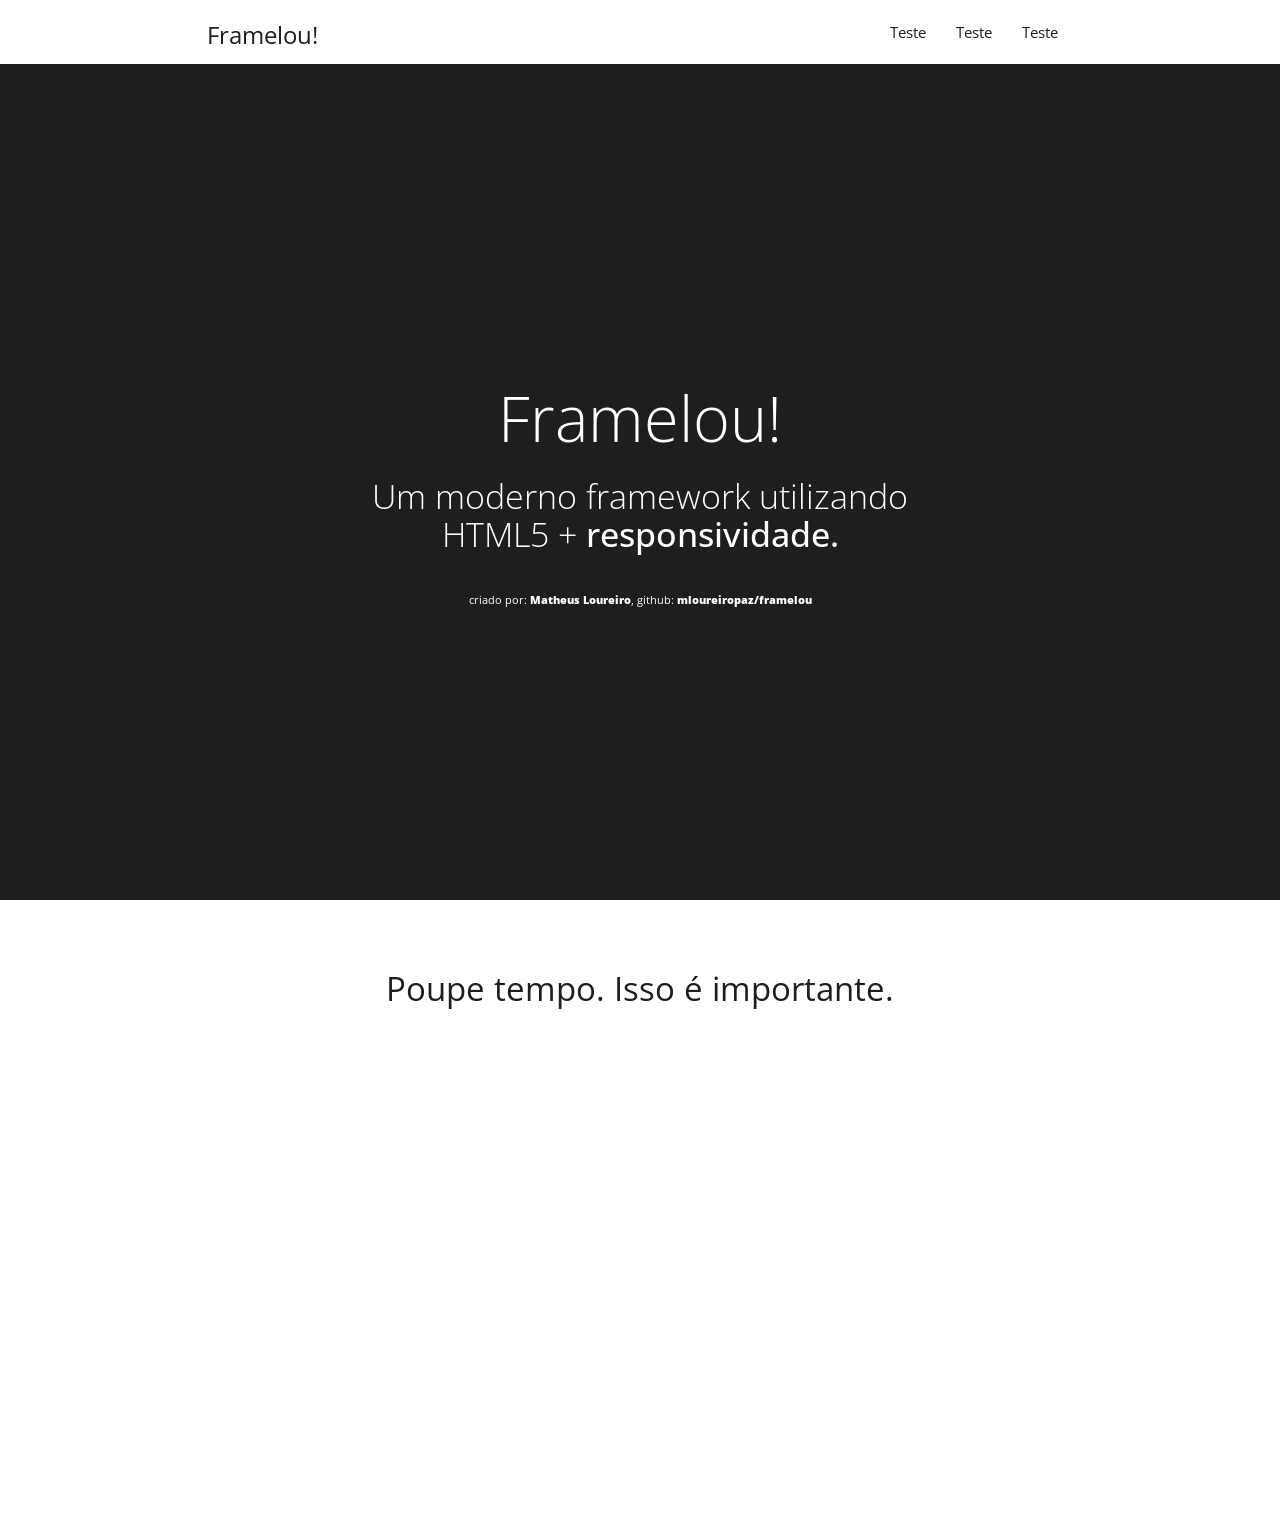
<file: index.html>
<!DOCTYPE html>
<html lang="pt-br">
<head>
	<meta charset="UTF-8">
	<title>Framelou!</title>
	<meta name="viewport" content="width=device-width, initial-scale=1.0">
  <meta name="description" content="Com o framelou você não irá precisar ficar consultado o css todo tempo, com pouco tempo você estará escrevendo de olhos fechados.">
	<link rel="stylesheet" href="css/style.css">
	<link rel="stylesheet" href="css/font-awesome.min.css">
	<link rel="icon" href="images/fav.png" />
	<link href='//fonts.googleapis.com/css?family=Open+Sans' rel='stylesheet' type='text/css'>
	<style> [data-sr] { visibility: hidden; } </style>
</head>
<body>
	<header>
		<nav>
			<div class="main">
				<div class="column">
					<div class="col s12 nomargin">
							<h1 id="logo"><a href="">Framelou!</a></h1>
							<ul class="right">
								<li>
									<a href="">Teste</a>
								</li>
								<li>
									<a href="">Teste</a>
								</li>
								<li>
									<a href="">Teste</a>
								</li>
							</ul>
					</div>
				</div>
			</div>
		</nav>
	</header>
	<main>
		<section id="banner" class="section margem">
			<div class="main">
				<div class="column">
					<div class="banner">
						<h1 class="light center">Framelou!</h1>
						<h4 class="light center">Um moderno framework utilizando <br>HTML5 + <strong>responsividade.</strong></h4>
						<small class="center full">criado por: <a href="http://www.matheusloureiro.com.br" class="strong" title="Matheus Loureiro - a webDeveloper" target="_blank">Matheus Loureiro</a>, github: <a href="https://github.com/mloureiropaz/framelou" class="strong" title="github do framelou" target="_blank">mloureiropaz/framelou</a></small>
					</div>
				</div>
			</div>
		</section>
		<section id="chamada" class="main margem">
			<h2 class="titulogrande full center">Poupe tempo. Isso é importante.</h2>
			<div class="column">
				<article class="col s12 m6 center" data-sr="wait 0.3s enter left">
					<i class="fa fa-code"></i>
					<h2 class="full titulo">Agilize a escrita do seu código</h2>
					<p class="left">Com uma boa semântica, você não irá precisar ficar consultado o css todo tempo, com pouco tempo você estará escrevendo de olhos fechados.</p>
				</article>
				<article class="col s12 m6 center" data-sr="wait 0.6s enter right">
					<i class="fa fa-cog fa-spin"></i>
					<h2 class="full titulo">jQuery e ScrollReveal</h2>
					<p class="left">Tenha as duas versões minificadas destas maravilhosas bibliotecas. jQuery na versão 1.9.1 e ScrollReveal para adicionar efeitos ao seu front-end.</p>
				</article>
				<article class="col s12 m6 center" data-sr="wait 0.9s enter left">
					<i class="fa fa-mobile"></i>
					<h2 class="full titulo">Layout Fluido</h2>
					<p class="left">Tenha as duas versões minificadas destas maravilhosas bibliotecas. jQuery na versão 1.9.1 e ScrollReveal para adicionar efeitos ao seu front-end.</p>
				</article>
				<article class="col s12 m6 center" data-sr="wait 1.2s enter right">
					<i class="fa fa-code"></i>
					<h2 class="full titulo">jQuery e ScrollReveal</h2>
					<p class="left">Tenha as duas versões minificadas destas maravilhosas bibliotecas. jQuery na versão 1.9.1 e ScrollReveal para adicionar efeitos ao seu front-end.</p>
				</article>
			</div>
		</section>
	</main>
	<footer>
	</footer>
	<script src="js/scrollreveal.min.js"></script>
	<script type="text/javascript">
    (function($) {

      'use strict';

      window.sr= new scrollReveal({
        reset: true,
        move: '50px',
        mobile: true
      });

    })();
	</script>
	<script src="http://code.jquery.com/jquery-1.9.1.js"></script>
  <script>
  jQuery("document").ready(function($){
    var nav = $('nav');
    $(window).scroll(function () {
    if ($(this).scrollTop() > screen.height-64) {
    nav.addClass("fixed menucor");
    } else {
    nav.removeClass("fixed menucor");
    }
    });
  });
  </script>
  <script>
		(function(i,s,o,g,r,a,m){i['GoogleAnalyticsObject']=r;i[r]=i[r]||function(){
		(i[r].q=i[r].q||[]).push(arguments)},i[r].l=1*new Date();a=s.createElement(o),
		m=s.getElementsByTagName(o)[0];a.async=1;a.src=g;m.parentNode.insertBefore(a,m)
		})(window,document,'script','//www.google-analytics.com/analytics.js','ga');

		ga('create', 'UA-44376143-8', 'auto');
		ga('send', 'pageview');

	</script>
</body>
</html>
</file>
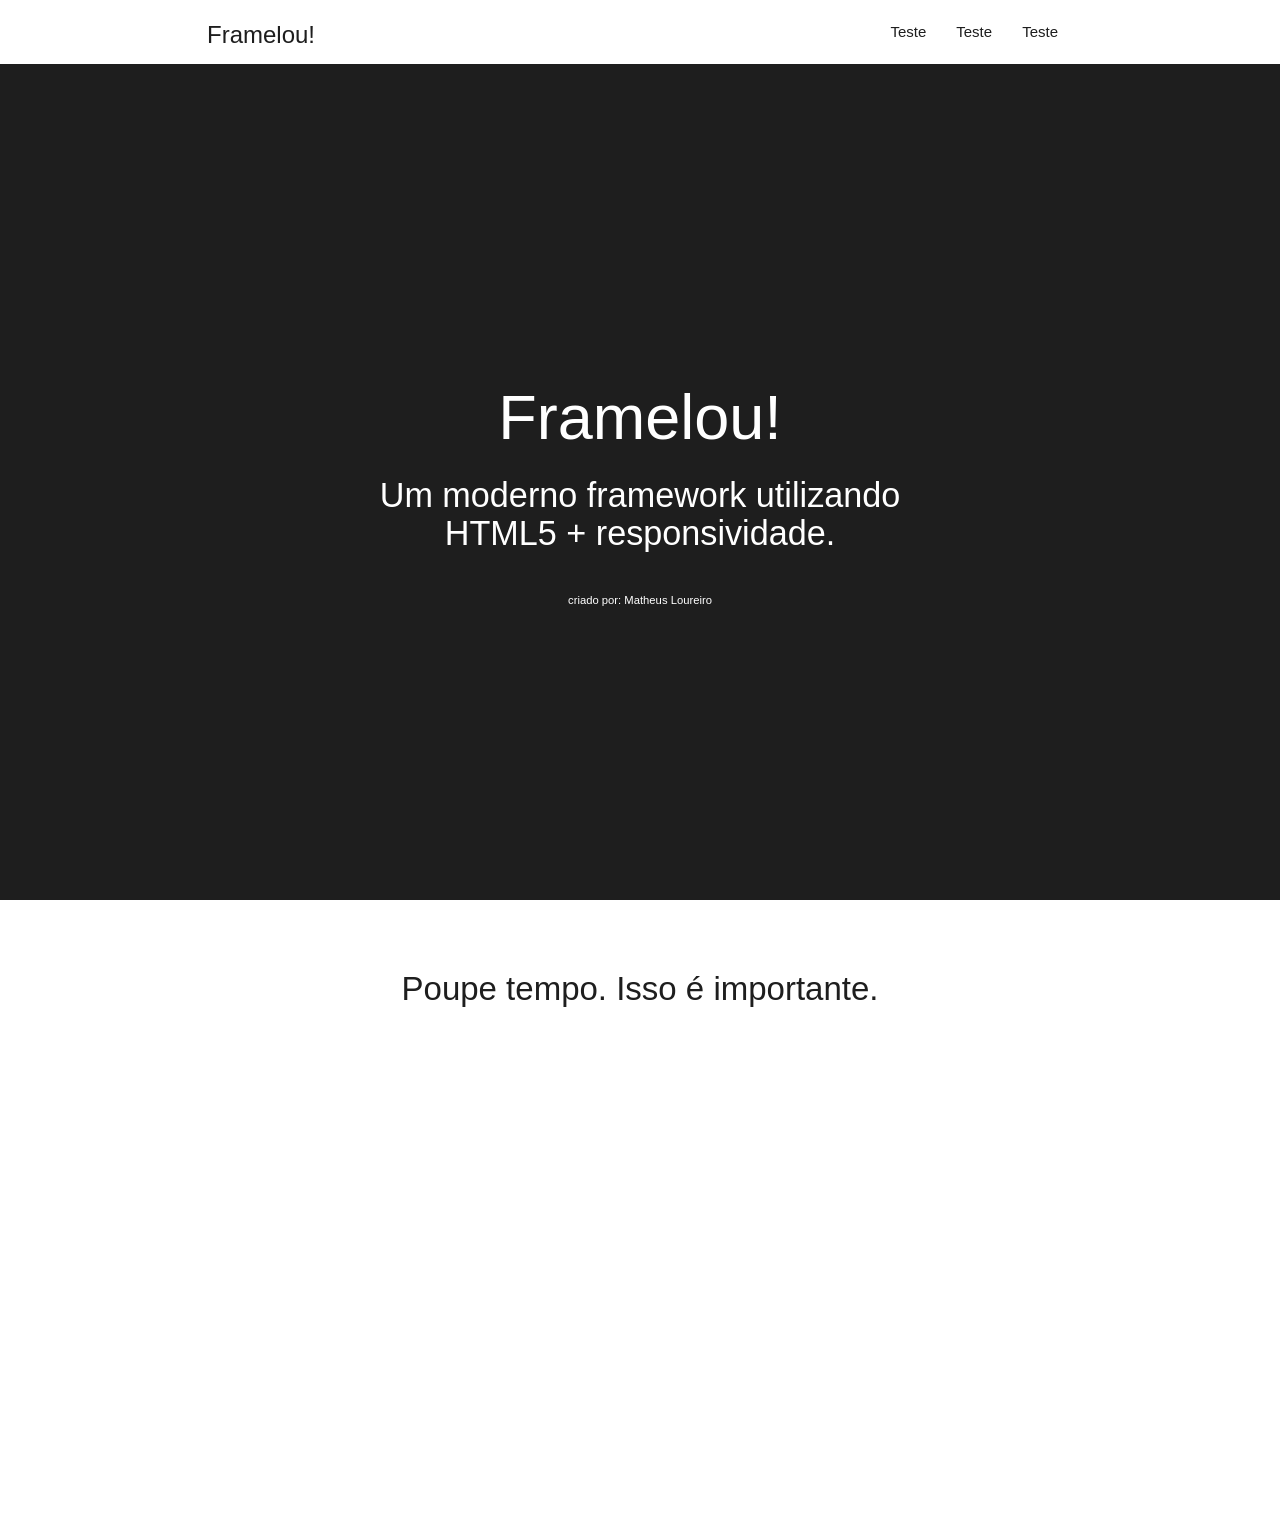
<file: src/index.html>
<!DOCTYPE html>
<html lang="pt-br">
<head>
	<meta charset="UTF-8">
	<title>Framelou!</title>
	<meta name="viewport" content="width=device-width, initial-scale=1.0">
  <meta name="description" content="Com o framelou você não irá precisar ficar consultado o css todo tempo, com pouco tempo você estará escrevendo de olhos fechados.">
	<link rel="stylesheet" href="css/style.css">
	<link rel="stylesheet" href="css/font-awesome.min.css">
	<link rel="icon" href="images/fav.png" />
	<style> [data-sr] { visibility: hidden; } </style>
</head>
<body>
	<header>
		<nav class="fixed">
			<div class="main">
				<div class="column">
					<div class="col s12 nomargin">
							<h1 id="logo"><a href="">Framelou!</a></h1>
							<ul class="right">
								<li>
									<a href="">Teste</a>
								</li>
								<li>
									<a href="">Teste</a>
								</li>
								<li>
									<a href="">Teste</a>
								</li>
							</ul>
					</div>
				</div>
			</div>
		</nav>
	</header>
	<main>
		<section id="banner" class="section margem">
			<div class="main">
				<div class="column">
					<div class="banner">
						<h1 class="light center">Framelou!</h1>
						<h4 class="light center">Um moderno framework utilizando <br>HTML5 + <strong>responsividade.</strong></h4>
						<small class="light center full">criado por: <a href="http://www.matheusloureiro.com.br" title="Matheus Loureiro - a webDeveloper" target="_blank">Matheus Loureiro</a></small>
					</div>
				</div>
			</div>
		</section>
		<section id="chamada" class="main margem">
			<h2 class="titulogrande full center">Poupe tempo. Isso é importante.</h2>
			<div class="column">
				<article class="col s12 m6 center" data-sr="wait 0.3s enter left">
					<i class="fa fa-code"></i>
					<h2 class="full titulo">Agilize a escrita do seu código</h2>
					<p class="left">Com uma boa semântica, você não irá precisar ficar consultado o css todo tempo, com pouco tempo você estará escrevendo de olhos fechados.</p>
				</article>
				<article class="col s12 m6 center" data-sr="wait 0.6s enter right">
					<i class="fa fa-cog fa-spin"></i>
					<h2 class="full titulo">jQuery e ScrollReveal</h2>
					<p class="left">Tenha as duas versões minificadas destas maravilhosas bibliotecas. jQuery na versão 1.9.1 e ScrollReveal para adicionar efeitos ao seu front-end.</p>
				</article>
				<article class="col s12 m6 center" data-sr="wait 0.9s enter left">
					<i class="fa fa-mobile"></i>
					<h2 class="full titulo">Layout Fluido</h2>
					<p class="left">Tenha as duas versões minificadas destas maravilhosas bibliotecas. jQuery na versão 1.9.1 e ScrollReveal para adicionar efeitos ao seu front-end.</p>
				</article>
				<article class="col s12 m6 center" data-sr="wait 1.2s enter right">
					<i class="fa fa-code"></i>
					<h2 class="full titulo">jQuery e ScrollReveal</h2>
					<p class="left">Tenha as duas versões minificadas destas maravilhosas bibliotecas. jQuery na versão 1.9.1 e ScrollReveal para adicionar efeitos ao seu front-end.</p>
				</article>
			</div>
		</section>
	</main>
	<footer>
	</footer>
	<script src="js/scrollreveal.min.js"></script>
	<script type="text/javascript">
    (function($) {

      'use strict';

      window.sr= new scrollReveal({
        reset: true,
        move: '50px',
        mobile: true
      });

    })();
	</script>
	<script src="http://code.jquery.com/jquery-1.9.1.js"></script>
  <script>
  jQuery("document").ready(function($){
    var nav = $('nav');
    var height = screen.height-64;
    $(window).scroll(function () {
    if ($(this).scrollTop() > height) {
    nav.addClass("menucor");
    } else {
    nav.removeClass("menucor");
    }
    });
  });
  </script>
  <script>
		(function(i,s,o,g,r,a,m){i['GoogleAnalyticsObject']=r;i[r]=i[r]||function(){
		(i[r].q=i[r].q||[]).push(arguments)},i[r].l=1*new Date();a=s.createElement(o),
		m=s.getElementsByTagName(o)[0];a.async=1;a.src=g;m.parentNode.insertBefore(a,m)
		})(window,document,'script','//www.google-analytics.com/analytics.js','ga');

		ga('create', 'UA-44376143-8', 'auto');
		ga('send', 'pageview');

	</script>
</body>
</html>
</file>
<file: css/style.css>
/* Desenvolvido por: Matheus Loureiro 
*  http://www.matheusloureiro.com.br
*	 Framelou
*/

@charset "UTF-8";

	body {
		margin:0;
		padding:0;
	}

	*, object, img, a {
		outline:none;
		border:none;
	}

	*, *:before, *:after {
		-webkit-box-sizing: border-box;
		-moz-box-sizing: border-box;
		box-sizing: border-box;
	}
			
	ul, 
	ul li, 
	ul li ul, 
	ul li ul li {
		list-style:none;
		text-decoration:none;
	}

	.clearfix {
		clear:both;
	}

	/**************************************************************************************/

	/* Títutlos */

		.titulo {
			font-size:1.2rem;
		}

		.titulogrande {
			font-size:2.2rem;
			margin-bottom:4rem;
			margin-top:0;
		}

	/* Fim Títulos */

	/**************************************************************************************/

	/* Ícones */

	/* Fim Ícones */

	/**************************************************************************************/

	/* Alinhamentos */
		
		.alignleft {
			margin:0px 15px 0px 0px;
			padding:0px;
			float:left;
		}

		.alignright {
			margin:0px 0px 0px 15px;
			padding:0px;
			float:right;
		}

		.center {
			text-align:center;
			vertical-align: middle;
		}
			.full {
				display:block;
			}

		.left {
			float:left;
		}

			p.left,
			strong.left,
			small.left,
			pre.left {
				text-align:left;
			}

		.right {
			float:right;
		}

	/* Fim Alinhamentos */

	/**************************************************************************************/

	/* TAGS */
	
		a {
			text-decoration:none;
			color:inherit;
		}

			a:active, a:hover {
			  outline: 0px none;
			}

		article, aside, details, figcaption, figure, footer, header, hgroup, main, nav, section, summary {
			display:block;
		}

	/* Fim TAGS */

	/**************************************************************************************/

	/* Personalização do site */

		html {
			padding:4rem 0 0;
			height:100%;
		}
		body {
			height:100%;
		}
	
		/* Header */
			
			nav {
				background:#FFF;
				-webkit-transition: 0.2s ease-in-out 0s;
				-o-transition: 0.2s ease-in-out 0s;
				transition: 0.2s ease-in-out 0s;
				position:absolute;
				z-index:9999;
				top:0;
			}

				nav.menucor {
					background:#1e1e1e;
					color:#FFF;
				}

				nav.menucor ul a:hover {
					background:#fff;
					color:#1e1e1e;
				}

		/* Fim Header */

		/* Meio */

		main {
			height:100%;
			z-index:9999;
		}

		.content {
			height:400px;
			background:#000;
		}

			#banner {
				background:#1e1e1e;
				color:#FFF;
				height:100%;
				position:relative;
			}

				.banner {
					position: absolute;
					top: 50%;
					left: 50%;
					transform: translate(-50%, -50%);
					-moz-transform: translate(-50%, -50%);
					-webkit-transform: translate(-50%, -50%);
					-o-transform: translate(-50%, -50%);
				}

				#banner h4 {
					margin-bottom:40px;
				}

			#chamada i.fa {
				font-size:3rem;
				margin-bottom:0.5rem;
			}

				#chamada article > h2 {
					margin:0;
					padding:0;
				}

		/* Fim Meio */

		/* Footer */



		/* Fim Footer */

	/* Fim Personalização do site */

	/**************************************************************************************/

	/* Wordpress */
		
		/* Page */

			/* Page Contato */

			/* Fim Page Contato */

		/* Fim Page */

		/* Single */

		/* Fim Single */

		/* Category */

		/* Fim Category */

	/* Fim Wordpress */

	/**************************************************************************************/

	/* Responsive */

		html {
		  line-height: 1.5;
		  font-family: 'Open Sans', sans-serif;
		  font-weight: normal;
		  color:#1e1e1e;
		}
		@media only screen and (min-width: 0) {
		  html {
		    font-size: 14px;
		  }
		}
		@media only screen and (min-width: 992px) {
		  html {
		    font-size: 14.5px;
		  }
		}
		@media only screen and (min-width: 1200px) {
		  html {
		    font-size: 15px;
		  }
		}
	
		/* Tamanhos */
			
			.main {
				padding:0 1rem;
				margin:0 auto;
				max-width: 1280px;
				width:90%;
			}
				.main-full {
					padding:0 0.5rem;
					width:100%;
				}
			@media only screen and (min-width: 600px) {
			  .main {
			    width: 85%;
			  }
			}
			@media only screen and (min-width: 992px) {
			  .main {
			    width: 70%;
			  }
			}

			.section {
				padding-top:1rem;
				padding-bottom:1rem;
			}

			.main .column {
				margin-left:-0.5rem;
				margin-right:-0.5rem;
			}
				.column {
					margin-left:auto;
					margin-right:auto;
					margin-bottom:0px;
				}
					.column:after {
						content:"";
						display:table;
						clear:both;
					}

				.column .col {
				  -webkit-transition: all 0.3s;
				  -moz-transition: all 0.3s;
				  -o-transition: all 0.3s;
				  -ms-transition: all 0.3s;
				  transition: all 0.3s;
				  float: left;
				  -webkit-box-sizing: border-box;
				  -moz-box-sizing: border-box;
				  box-sizing: border-box;
				  padding:0 0.5rem;
				  margin: 0.5rem 0;
				}
				.column .col.nomargin {
					margin:0;
				}
				.column .col.s1 {
				  width: 8.33333%;
				  margin-left: 0;
				}
				.column .col.s2 {
				  width: 16.66667%;
				  margin-left: 0;
				}
				.column .col.s3 {
				  width: 25%;
				  margin-left: 0;
				}
				.column .col.s4 {
				  width: 33.33333%;
				  margin-left: 0;
				}
				.column .col.s5 {
				  width: 41.66667%;
				  margin-left: 0;
				}
				.column .col.s6 {
				  width: 50%;
				  margin-left: 0;
				}
				.column .col.s7 {
				  width: 58.33333%;
				  margin-left: 0;
				}
				.column .col.s8 {
				  width: 66.66667%;
				  margin-left: 0;
				}
				.column .col.s9 {
				  width: 75%;
				  margin-left: 0;
				}
				.column .col.s10 {
				  width: 83.33333%;
				  margin-left: 0;
				}
				.column .col.s11 {
				  width: 91.66667%;
				  margin-left: 0;
				}
				.column .col.s12 {
				  width: 100%;
				  margin-left: 0;
				}
				.column .col.offset-s1 {
				  margin-left: 8.33333%;
				}
				.column .col.offset-s2 {
				  margin-left: 16.66667%;
				}
				.column .col.offset-s3 {
				  margin-left: 25%;
				}
				.column .col.offset-s4 {
				  margin-left: 33.33333%;
				}
				.column .col.offset-s5 {
				  margin-left: 41.66667%;
				}
				.column .col.offset-s6 {
				  margin-left: 50%;
				}
				.column .col.offset-s7 {
				  margin-left: 58.33333%;
				}
				.column .col.offset-s8 {
				  margin-left: 66.66667%;
				}
				.column .col.offset-s9 {
				  margin-left: 75%;
				}
				.column .col.offset-s10 {
				  margin-left: 83.33333%;
				}
				.column .col.offset-s11 {
				  margin-left: 91.66667%;
				}
				.column .col.offset-s12 {
				  margin-left: 100%;
				}
				@media only screen and (min-width: 600px) {
				  .column .col.m1 {
				    width: 8.33333%;
				    margin-left: 0;
				  }
				  .column .col.m2 {
				    width: 16.66667%;
				    margin-left: 0;
				  }
				  .column .col.m3 {
				    width: 25%;
				    margin-left: 0;
				  }
				  .column .col.m4 {
				    width: 33.33333%;
				    margin-left: 0;
				  }
				  .column .col.m5 {
				    width: 41.66667%;
				    margin-left: 0;
				  }
				  .column .col.m6 {
				    width: 50%;
				    margin-left: 0;
				  }
				  .column .col.m7 {
				    width: 58.33333%;
				    margin-left: 0;
				  }
				  .column .col.m8 {
				    width: 66.66667%;
				    margin-left: 0;
				  }
				  .column .col.m9 {
				    width: 75%;
				    margin-left: 0;
				  }
				  .column .col.m10 {
				    width: 83.33333%;
				    margin-left: 0;
				  }
				  .column .col.m11 {
				    width: 91.66667%;
				    margin-left: 0;
				  }
				  .column .col.m12 {
				    width: 100%;
				    margin-left: 0;
				  }
				  .column .col.offset-m1 {
				    margin-left: 8.33333%;
				  }
				  .column .col.offset-m2 {
				    margin-left: 16.66667%;
				  }
				  .column .col.offset-m3 {
				    margin-left: 25%;
				  }
				  .column .col.offset-m4 {
				    margin-left: 33.33333%;
				  }
				  .column .col.offset-m5 {
				    margin-left: 41.66667%;
				  }
				  .column .col.offset-m6 {
				    margin-left: 50%;
				  }
				  .column .col.offset-m7 {
				    margin-left: 58.33333%;
				  }
				  .column .col.offset-m8 {
				    margin-left: 66.66667%;
				  }
				  .column .col.offset-m9 {
				    margin-left: 75%;
				  }
				  .column .col.offset-m10 {
				    margin-left: 83.33333%;
				  }
				  .column .col.offset-m11 {
				    margin-left: 91.66667%;
				  }
				  .column .col.offset-m12 {
				    margin-left: 100%;
				  }
				}
				@media only screen and (min-width: 992px) {
				  .column .col.l1 {
				    width: 8.33333%;
				    margin-left: 0;
				  }
				  .column .col.l2 {
				    width: 16.66667%;
				    margin-left: 0;
				  }
				  .column .col.l3 {
				    width: 25%;
				    margin-left: 0;
				  }
				  .column .col.l4 {
				    width: 33.33333%;
				    margin-left: 0;
				  }
				  .column .col.l5 {
				    width: 41.66667%;
				    margin-left: 0;
				  }
				  .column .col.l6 {
				    width: 50%;
				    margin-left: 0;
				  }
				  .column .col.l7 {
				    width: 58.33333%;
				    margin-left: 0;
				  }
				  .column .col.l8 {
				    width: 66.66667%;
				    margin-left: 0;
				  }
				  .column .col.l9 {
				    width: 75%;
				    margin-left: 0;
				  }
				  .column .col.l10 {
				    width: 83.33333%;
				    margin-left: 0;
				  }
				  .column .col.l11 {
				    width: 91.66667%;
				    margin-left: 0;
				  }
				  .column .col.l12 {
				    width: 100%;
				    margin-left: 0;
				  }
				  .column .col.offset-l1 {
				    margin-left: 8.33333%;
				  }
				  .column .col.offset-l2 {
				    margin-left: 16.66667%;
				  }
				  .column .col.offset-l3 {
				    margin-left: 25%;
				  }
				  .column .col.offset-l4 {
				    margin-left: 33.33333%;
				  }
				  .column .col.offset-l5 {
				    margin-left: 41.66667%;
				  }
				  .column .col.offset-l6 {
				    margin-left: 50%;
				  }
				  .column .col.offset-l7 {
				    margin-left: 58.33333%;
				  }
				  .column .col.offset-l8 {
				    margin-left: 66.66667%;
				  }
				  .column .col.offset-l9 {
				    margin-left: 75%;
				  }
				  .column .col.offset-l10 {
				    margin-left: 83.33333%;
				  }
				  .column .col.offset-l11 {
				    margin-left: 91.66667%;
				  }
				  .column .col.offset-l12 {
				    margin-left: 100%;
				  }
				}

		/* Fim Tamanhos */

		/* Margens */

		.margem {
			margin-bottom:60px;
		}

		/* Fim Margens */

	/* Fim Responsive */

	/**************************************************************************************/
		
	/* Personalização */

		main > * {
			overflow:hidden;
		}

		/* Menu */

			nav {
				width:100%;
				line-height:64px;
			}

				nav.fixed {
					position:fixed;
					z-index:999;
					top:0 !important;
				}

				nav .main {
					position: relative;
					height: 100%;
				}
			
				nav ul,
				nav h1 {
					margin:0;
					padding:0;
				}

					nav #logo {
						position: absolute;
						display: inline-block;
						font-size: 1.6rem;
						padding: 0px;
					}

						nav #logo a {
							color:inherit;
						}

						nav #logo.right {
							right:0;
						}

					nav ul li {
						padding: 0px;
						transition: background-color 0.3s ease 0s;
						float: left;
					}

						nav ul li a {
							padding:0 15px;
							display:block;
							font-size: 1rem;
							color:inherit;
							-webkit-transition: 0.2s ease-in-out 0s;
							-o-transition: 0.2s ease-in-out 0s;
							transition: 0.2s ease-in-out 0s;
						}

							nav ul a:hover {
								background:#1e1e1e;
								color:#FFF;
							}

		/* Fim Menu */

		h1,h2,h3,h4,h5,h6{
			font-weight:400
		}

		h1 a,h2 a,h3 a,h4 a,h5 a,h6 a{
			font-weight:inherit
		}

		h1{
			font-size:4.2rem;
			line-height:4.62rem;
			margin:2.1rem 0 1.68rem 0
		}

		h2{
			font-size:3.56rem;
			line-height:3.916rem;
			margin:1.78rem 0 1.424rem 0
		}

		h3{
			font-size:2.92rem;
			line-height:3.212rem;
			margin:1.46rem 0 1.168rem 0
		}

		h4{
			font-size:2.28rem;
			line-height:2.508rem;
			margin:1.14rem 0 0.912rem 0
		}

		h5{
			font-size:1.64rem;
			line-height:1.804rem;
			margin:0.82rem 0 0.656rem 0
		}

		h6{
			font-size:1rem;
			line-height:1.1rem;
			margin:0.5rem 0 0.4rem 0
		}

		em{
			font-style:italic
		}

		strong{
			font-weight:500
		}

		small{
			font-size:75%
		}

		.light{
			font-weight:300
		}

		.strong {
			font-weight: 800;
		}

	/* Fim Personalização */

	/**************************************************************************************/
</file>
<file: src/css/style.css>
/* Desenvolvido por: Matheus Loureiro 
*  http://www.matheusloureiro.com.br
*	 Framelou
*/

@charset "UTF-8";

	body {
		margin:0;
		padding:0;
	}

	*, object, img, a {
		outline:none;
		border:none;
	}

	*, *:before, *:after {
		-webkit-box-sizing: border-box;
		-moz-box-sizing: border-box;
		box-sizing: border-box;
	}
			
	ul, 
	ul li, 
	ul li ul, 
	ul li ul li {
		list-style:none;
		text-decoration:none;
	}

	.clearfix {
		clear:both;
	}

	/**************************************************************************************/

	/* Títutlos */

		.titulo {
			font-size:1.4rem;
		}

		.titulogrande {
			font-size:2.2rem;
			margin-bottom:4rem;
			margin-top:0;
		}

	/* Fim Títulos */

	/**************************************************************************************/

	/* Ícones */

	/* Fim Ícones */

	/**************************************************************************************/

	/* Alinhamentos */
		
		.alignleft {
			margin:0px 15px 0px 0px;
			padding:0px;
			float:left;
		}

		.alignright {
			margin:0px 0px 0px 15px;
			padding:0px;
			float:right;
		}

		.center {
			text-align:center;
			vertical-align: middle;
		}
			.full {
				display:block;
			}

		.left {
			float:left;
		}

			p.left,
			strong.left,
			small.left,
			pre.left {
				text-align:left;
			}

		.right {
			float:right;
		}

	/* Fim Alinhamentos */

	/**************************************************************************************/

	/* TAGS */
	
		a {
			text-decoration:none;
			color:inherit;
		}

			a:active, a:hover {
			  outline: 0px none;
			}

		article, aside, details, figcaption, figure, footer, header, hgroup, main, nav, section, summary {
			display:block;
		}

	/* Fim TAGS */

	/**************************************************************************************/

	/* Personalização do site */

		html {
			padding:4rem 0 0;
			height:100%;
		}
		body {
			height:100%;
		}
	
		/* Header */
			
			nav {
				background:#FFF;
				-webkit-transition: 0.2s ease-in-out 0s;
				-o-transition: 0.2s ease-in-out 0s;
				transition: 0.2s ease-in-out 0s;
			}

				nav.menucor {
					background:#1e1e1e;
					color:#FFF;
				}

				nav.menucor ul a:hover {
					background:#fff;
					color:#1e1e1e;
				}

		/* Fim Header */

		/* Meio */

		main {
			height:100%;
			z-index:9999;
		}

		.content {
			height:400px;
			background:#000;
		}

			#banner {
				background:#1e1e1e;
				color:#FFF;
				height:100%;
				position:relative;
			}

				.banner {
					position: absolute;
					top: 50%;
					left: 50%;
					transform: translate(-50%, -50%);
					-moz-transform: translate(-50%, -50%);
					-webkit-transform: translate(-50%, -50%);
					-o-transform: translate(-50%, -50%);
				}

				#banner h4 {
					margin-bottom:40px;
				}

			#chamada i.fa {
				font-size:3rem;
				margin-bottom:0.5rem;
			}

				#chamada article > h2 {
					margin:0;
					padding:0;
				}

		/* Fim Meio */

		/* Footer */



		/* Fim Footer */

	/* Fim Personalização do site */

	/**************************************************************************************/

	/* Wordpress */
		
		/* Page */

			/* Page Contato */

			/* Fim Page Contato */

		/* Fim Page */

		/* Single */

		/* Fim Single */

		/* Category */

		/* Fim Category */

	/* Fim Wordpress */

	/**************************************************************************************/

	/* Responsive */

		html {
		  line-height: 1.5;
		  font-family: 'Open Sans', sans-serif;
		  font-weight: normal;
		  color:#1e1e1e;
		}
		@media only screen and (min-width: 0) {
		  html {
		    font-size: 14px;
		  }
		}
		@media only screen and (min-width: 992px) {
		  html {
		    font-size: 14.5px;
		  }
		}
		@media only screen and (min-width: 1200px) {
		  html {
		    font-size: 15px;
		  }
		}
	
		/* Tamanhos */
			
			.main {
				padding:0 1rem;
				margin:0 auto;
				max-width: 1280px;
				width:90%;
			}
				.main-full {
					padding:0 0.5rem;
					width:100%;
				}
			@media only screen and (min-width: 600px) {
			  .main {
			    width: 85%;
			  }
			}
			@media only screen and (min-width: 992px) {
			  .main {
			    width: 70%;
			  }
			}

			.section {
				padding-top:1rem;
				padding-bottom:1rem;
			}

			.main .column {
				margin-left:-0.5rem;
				margin-right:-0.5rem;
			}
				.column {
					margin-left:auto;
					margin-right:auto;
					margin-bottom:0px;
				}
					.column:after {
						content:"";
						display:table;
						clear:both;
					}

				.column .col {
				  -webkit-transition: all 0.3s;
				  -moz-transition: all 0.3s;
				  -o-transition: all 0.3s;
				  -ms-transition: all 0.3s;
				  transition: all 0.3s;
				  float: left;
				  -webkit-box-sizing: border-box;
				  -moz-box-sizing: border-box;
				  box-sizing: border-box;
				  padding:0 0.5rem;
				  margin: 0.5rem 0;
				}
				.column .col.nomargin {
					margin:0;
				}
				.column .col.s1 {
				  width: 8.33333%;
				  margin-left: 0;
				}
				.column .col.s2 {
				  width: 16.66667%;
				  margin-left: 0;
				}
				.column .col.s3 {
				  width: 25%;
				  margin-left: 0;
				}
				.column .col.s4 {
				  width: 33.33333%;
				  margin-left: 0;
				}
				.column .col.s5 {
				  width: 41.66667%;
				  margin-left: 0;
				}
				.column .col.s6 {
				  width: 50%;
				  margin-left: 0;
				}
				.column .col.s7 {
				  width: 58.33333%;
				  margin-left: 0;
				}
				.column .col.s8 {
				  width: 66.66667%;
				  margin-left: 0;
				}
				.column .col.s9 {
				  width: 75%;
				  margin-left: 0;
				}
				.column .col.s10 {
				  width: 83.33333%;
				  margin-left: 0;
				}
				.column .col.s11 {
				  width: 91.66667%;
				  margin-left: 0;
				}
				.column .col.s12 {
				  width: 100%;
				  margin-left: 0;
				}
				.column .col.offset-s1 {
				  margin-left: 8.33333%;
				}
				.column .col.offset-s2 {
				  margin-left: 16.66667%;
				}
				.column .col.offset-s3 {
				  margin-left: 25%;
				}
				.column .col.offset-s4 {
				  margin-left: 33.33333%;
				}
				.column .col.offset-s5 {
				  margin-left: 41.66667%;
				}
				.column .col.offset-s6 {
				  margin-left: 50%;
				}
				.column .col.offset-s7 {
				  margin-left: 58.33333%;
				}
				.column .col.offset-s8 {
				  margin-left: 66.66667%;
				}
				.column .col.offset-s9 {
				  margin-left: 75%;
				}
				.column .col.offset-s10 {
				  margin-left: 83.33333%;
				}
				.column .col.offset-s11 {
				  margin-left: 91.66667%;
				}
				.column .col.offset-s12 {
				  margin-left: 100%;
				}
				@media only screen and (min-width: 600px) {
				  .column .col.m1 {
				    width: 8.33333%;
				    margin-left: 0;
				  }
				  .column .col.m2 {
				    width: 16.66667%;
				    margin-left: 0;
				  }
				  .column .col.m3 {
				    width: 25%;
				    margin-left: 0;
				  }
				  .column .col.m4 {
				    width: 33.33333%;
				    margin-left: 0;
				  }
				  .column .col.m5 {
				    width: 41.66667%;
				    margin-left: 0;
				  }
				  .column .col.m6 {
				    width: 50%;
				    margin-left: 0;
				  }
				  .column .col.m7 {
				    width: 58.33333%;
				    margin-left: 0;
				  }
				  .column .col.m8 {
				    width: 66.66667%;
				    margin-left: 0;
				  }
				  .column .col.m9 {
				    width: 75%;
				    margin-left: 0;
				  }
				  .column .col.m10 {
				    width: 83.33333%;
				    margin-left: 0;
				  }
				  .column .col.m11 {
				    width: 91.66667%;
				    margin-left: 0;
				  }
				  .column .col.m12 {
				    width: 100%;
				    margin-left: 0;
				  }
				  .column .col.offset-m1 {
				    margin-left: 8.33333%;
				  }
				  .column .col.offset-m2 {
				    margin-left: 16.66667%;
				  }
				  .column .col.offset-m3 {
				    margin-left: 25%;
				  }
				  .column .col.offset-m4 {
				    margin-left: 33.33333%;
				  }
				  .column .col.offset-m5 {
				    margin-left: 41.66667%;
				  }
				  .column .col.offset-m6 {
				    margin-left: 50%;
				  }
				  .column .col.offset-m7 {
				    margin-left: 58.33333%;
				  }
				  .column .col.offset-m8 {
				    margin-left: 66.66667%;
				  }
				  .column .col.offset-m9 {
				    margin-left: 75%;
				  }
				  .column .col.offset-m10 {
				    margin-left: 83.33333%;
				  }
				  .column .col.offset-m11 {
				    margin-left: 91.66667%;
				  }
				  .column .col.offset-m12 {
				    margin-left: 100%;
				  }
				}
				@media only screen and (min-width: 992px) {
				  .column .col.l1 {
				    width: 8.33333%;
				    margin-left: 0;
				  }
				  .column .col.l2 {
				    width: 16.66667%;
				    margin-left: 0;
				  }
				  .column .col.l3 {
				    width: 25%;
				    margin-left: 0;
				  }
				  .column .col.l4 {
				    width: 33.33333%;
				    margin-left: 0;
				  }
				  .column .col.l5 {
				    width: 41.66667%;
				    margin-left: 0;
				  }
				  .column .col.l6 {
				    width: 50%;
				    margin-left: 0;
				  }
				  .column .col.l7 {
				    width: 58.33333%;
				    margin-left: 0;
				  }
				  .column .col.l8 {
				    width: 66.66667%;
				    margin-left: 0;
				  }
				  .column .col.l9 {
				    width: 75%;
				    margin-left: 0;
				  }
				  .column .col.l10 {
				    width: 83.33333%;
				    margin-left: 0;
				  }
				  .column .col.l11 {
				    width: 91.66667%;
				    margin-left: 0;
				  }
				  .column .col.l12 {
				    width: 100%;
				    margin-left: 0;
				  }
				  .column .col.offset-l1 {
				    margin-left: 8.33333%;
				  }
				  .column .col.offset-l2 {
				    margin-left: 16.66667%;
				  }
				  .column .col.offset-l3 {
				    margin-left: 25%;
				  }
				  .column .col.offset-l4 {
				    margin-left: 33.33333%;
				  }
				  .column .col.offset-l5 {
				    margin-left: 41.66667%;
				  }
				  .column .col.offset-l6 {
				    margin-left: 50%;
				  }
				  .column .col.offset-l7 {
				    margin-left: 58.33333%;
				  }
				  .column .col.offset-l8 {
				    margin-left: 66.66667%;
				  }
				  .column .col.offset-l9 {
				    margin-left: 75%;
				  }
				  .column .col.offset-l10 {
				    margin-left: 83.33333%;
				  }
				  .column .col.offset-l11 {
				    margin-left: 91.66667%;
				  }
				  .column .col.offset-l12 {
				    margin-left: 100%;
				  }
				}

		/* Fim Tamanhos */

		/* Margens */

		.margem {
			margin-bottom:60px;
		}

		/* Fim Margens */

	/* Fim Responsive */

	/**************************************************************************************/
		
	/* Personalização */

		main > * {
			overflow:hidden;
		}

		/* Menu */

			nav {
				width:100%;
				line-height:64px;
			}

				nav.fixed {
					position:fixed;
					z-index:999;
					top:0 !important;
				}

				nav .main {
					position: relative;
					height: 100%;
				}
			
				nav ul,
				nav h1 {
					margin:0;
					padding:0;
				}

					nav #logo {
						position: absolute;
						display: inline-block;
						font-size: 1.6rem;
						padding: 0px;
					}

						nav #logo a {
							color:inherit;
						}

						nav #logo.right {
							right:0;
						}

					nav ul li {
						padding: 0px;
						transition: background-color 0.3s ease 0s;
						float: left;
					}

						nav ul li a {
							padding:0 15px;
							display:block;
							font-size: 1rem;
							color:inherit;
							-webkit-transition: 0.2s ease-in-out 0s;
							-o-transition: 0.2s ease-in-out 0s;
							transition: 0.2s ease-in-out 0s;
						}

							nav ul a:hover {
								background:#1e1e1e;
								color:#FFF;
							}

		/* Fim Menu */

		h1,h2,h3,h4,h5,h6{
			font-weight:400
		}

		h1 a,h2 a,h3 a,h4 a,h5 a,h6 a{
			font-weight:inherit
		}

		h1{
			font-size:4.2rem;
			line-height:4.62rem;
			margin:2.1rem 0 1.68rem 0
		}

		h2{
			font-size:3.56rem;
			line-height:3.916rem;
			margin:1.78rem 0 1.424rem 0
		}

		h3{
			font-size:2.92rem;
			line-height:3.212rem;
			margin:1.46rem 0 1.168rem 0
		}

		h4{
			font-size:2.28rem;
			line-height:2.508rem;
			margin:1.14rem 0 0.912rem 0
		}

		h5{
			font-size:1.64rem;
			line-height:1.804rem;
			margin:0.82rem 0 0.656rem 0
		}

		h6{
			font-size:1rem;
			line-height:1.1rem;
			margin:0.5rem 0 0.4rem 0
		}

		em{
			font-style:italic
		}

		strong{
			font-weight:500
		}

		small{
			font-size:75%
		}

		.light{
			font-weight:300
		}

	/* Fim Personalização */

	/**************************************************************************************/
</file>
